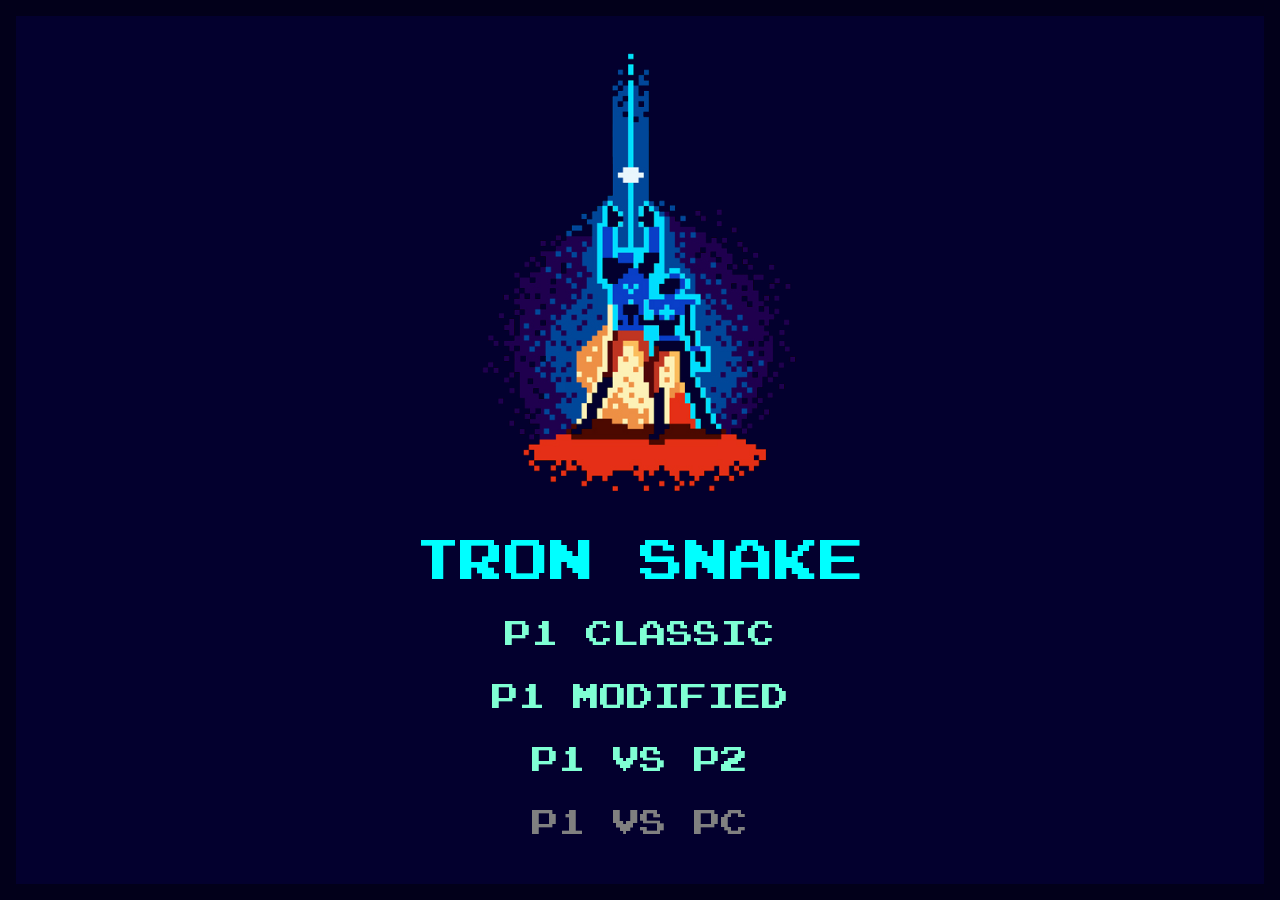
<file: index.html>
<!DOCTYPE html>
<html lang="en">
  <head>
    <meta charset="UTF-8" />
    <meta http-equiv="X-UA-Compatible" content="IE=edge" />
    <meta name="viewport" content="width=device-width, initial-scale=1.0" />
    <title>Snake Game</title>
    <link rel="stylesheet" href="./snake.css" />
  </head>
  <body>
    <section id="startMenuSection">
      <div id="smartMenuContainer">
        <img
          id="startMenuLogo"
          src="./image/pixel_tron_by_Royce_Hare_flickr.png"
          alt="Pixel Tron by Royce Hare"
        />
        <div id="startMenuTitle">TRON SNAKE</div>
        <!-- Switch between class name, to maskout option, "startMenuItem" or "startMenuNull" -->
        <div id="startMenuItem1" class="startMenuItem">P1 CLASSIC</div>
        <div id="startMenuItem2" class="startMenuItem">P1 MODIFIED</div>
        <div id="startMenuItem3" class="startMenuItem">P1 VS P2</div>
        <div id="startMenuItem4" class="startMenuNull">P1 VS PC</div>
      </div>
    </section>
    <section id="gameSection">
      <section id="scoreboardContainer">
        <div id="P1Scoreboard" class="scores">0</div>

        <!-- P2 Scoreboard to be appended in JS file -->
        <!-- Comment out in final production -->
        <div id="P2Scoreboard" class="scores">0</div>
      </section>
      <section id="gameboardContainer">
        <canvas id="gameboardCanvas"></canvas>
      </section>
      <section id="inGameMenuContainer">
        <h2>MENU</h2>
        <p class="menuItemText">* PRESS ENTER TO PLAY/PAUSE</p>
        <p class="menuItemText">* PRESS ESC TO QUIT</p>
        <h2>...</h2>
        <h2>CONTROLS</h2>
        <p class="menuItemText">* PLAYER 1 - ARROWS; R. SHIFT</p>
        <p class="menuItemText">* PLAYER 2 - A,W,S,D; L. SHIFT</p>
      </section>
    </section>
    <section id="creditsSection"></section>
  </body>
  <!-- Script needs to be module type for export/import of function to work -->
  <!-- Due to some security chrome/firefox security measures, code must run on a live server -->
  <!-- https://stackoverflow.com/questions/10752055/cross-origin-requests-are-only-supported-for-http-error-when-loading-a-local -->
  <script type="module" src="./main.js"></script>
</html>
</file>
<file: snake.css>
@font-face {
  font-family: "PressStartP2";
  src: url("./fonts/press_start_2p/PressStart2P-vaV7.ttf");
}
body {
  background-color: #03002e;
  margin: 0%;
  font-family: "PressStartP2", "Courier New", Courier, monospace;
}

/* Styles for Start Menu Section' Elements */
#startMenuSection {
  box-sizing: border-box;
  border: 1em solid #02001a;
  min-width: 100vw;
  min-height: 100vh;
  position: relative;
  display: grid;
  align-items: center;
  justify-content: center;
}
#startMenuLogo {
  height: 50vh;
  width: auto;
  object-fit: cover;
  margin: auto;
}
#smartMenuContainer {
  display: flex;
  flex-direction: column;
  position: relative;
  display: grid;
  align-items: center;
  justify-content: center;
  text-align: center;
}
#startMenuTitle {
  color: cyan;
  text-align: center;
  font-size: 5vh;
  margin-top: 5vh;
  margin-bottom: 2vh;
}
.startMenuItem {
  color: aquamarine;
  text-align: center;
  font-size: 3vh;
  margin-top: 2vh;
  margin-bottom: 2vh;
}
.startMenuItem:hover {
  color: orangered;
  transition-duration: 250ms;
}
.startMenuNull {
  color: gray;
  text-align: center;
  font-size: 3vh;
  margin-top: 2vh;
  margin-bottom: 2vh;
}

/* Styles for Game Section's Elements */
#gameSection {
  box-sizing: border-box;
  border: 1em solid #02001a;
  min-width: 100vw;
  min-height: 100vh;
  position: relative;
  /* display: none / block - to hide / turn on*/
  /* Toggle this on and off to show all of the gameSection */
  display: none;
}
#scoreboardContainer {
  background-color: #02001a;
  width: 100%;
  height: 15%;
  position: absolute;
  display: flex;
  align-items: center;
  justify-content: center;
}
.scores {
  color: white;
  text-align: center;
  font-size: 10vh;
  width: 40%;
  height: 20%;
  margin-bottom: 6vh;
}
#P1Scoreboard {
  color: aquamarine;
}
#P2Scoreboard {
  color: orangered;
}
#gameboardContainer {
  /* Temp background color, use #03002e for final production */
  background-color: #0b073d;

  width: 100%;
  height: 85%;
  top: 15%;
  position: relative;
  align-items: center;
  justify-content: center;
}
#inGameMenuContainer {
  font-size: 2vh;
  border: 1em solid aquamarine;
  box-shadow: 0 0 1vh rgb(203, 251, 235);
  padding: 1em;
  color: aquamarine;
  background-color: #02001a;
  width: 80vw;
  height: 50vh;
  left: 50%;
  top: 50%;
  position: absolute;
  transform: translate(-50%, -37%);
  /* display: none / table - to hide / turn on*/
  display: table;
  text-align: center;
}
.menuItemText {
  line-height: 1.6;
}
#gameboardCanvas {
  background-color: #0b073d;
  border: 0.25vh solid rgb(172, 127, 255);
  border-radius: 1vh;
  /* Learning source: https://stackoverflow.com/questions/5670879/css-html-create-a-glowing-border-around-an-input-field */
  box-shadow: 0 0 1vh #dcbce9;
  height: 100%;
  width: 100%;
}

/* Consider using this to get text outer glow */
/* Learning source https://stackoverflow.com/questions/40393497/text-outer-glow-effect-using-css */
</file>
